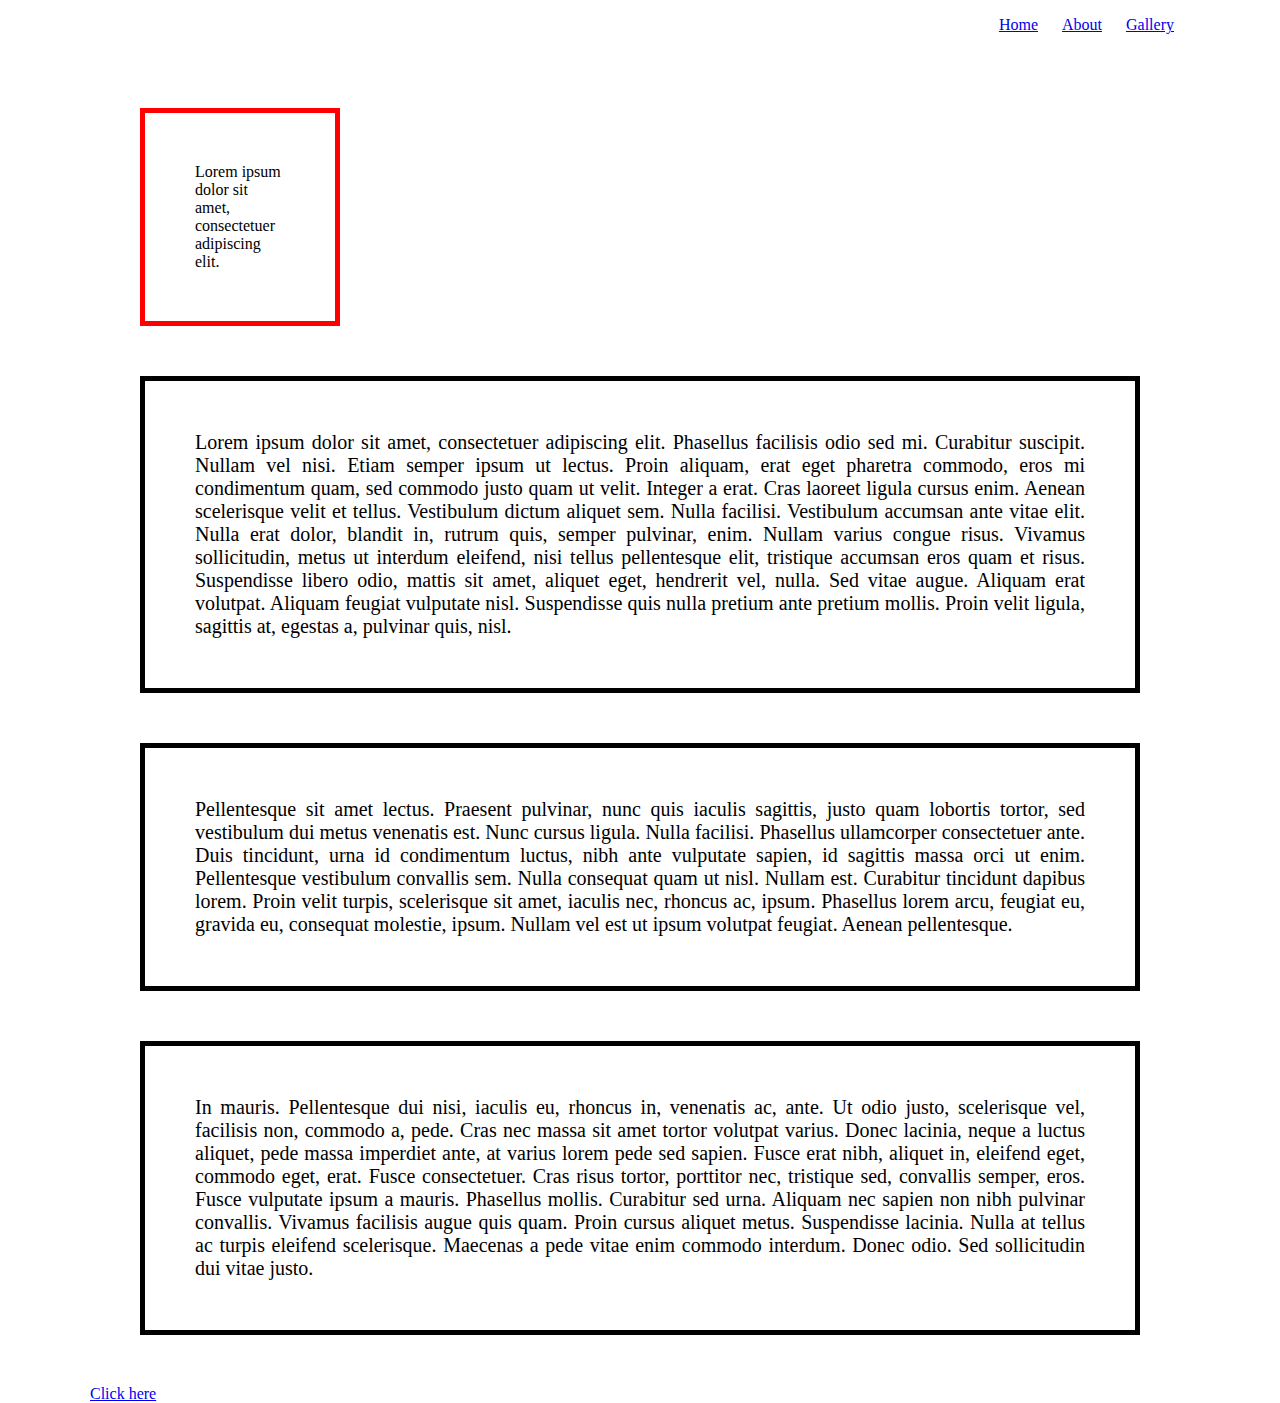
<file: display.html>
<!doctype html>
<html lang="en">
<head>
  <meta charset="UTF-8">
  <meta name="viewport"
        content="width=device-width, user-scalable=no, initial-scale=1.0, maximum-scale=1.0, minimum-scale=1.0">
  <meta http-equiv="X-UA-Compatible" content="ie=edge">
  <title>Display</title>
  <link rel="stylesheet" href="css/display.css">
</head>
<body>
<header class="header">
  <nav class="header__nav">
    <ul class="header__nav-list">
      <li class="header__nav-item">
        <a href="#" class="header__nav-link">
          Home
        </a>
      </li>
      <li class="header__nav-item">
        <a href="#" class="header__nav-link">
          About
        </a>
      </li>
      <li class="header__nav-item">
        <a href="#" class="header__nav-link">
          Gallery
        </a>
      </li>
    </ul>
  </nav>
</header>
<div class="test">
  Lorem ipsum dolor sit amet, consectetuer adipiscing elit.
</div>
<p>
  Lorem ipsum dolor sit amet, consectetuer adipiscing elit. Phasellus facilisis odio sed mi.
  Curabitur suscipit. Nullam vel nisi. Etiam semper ipsum ut lectus. Proin aliquam, erat eget
  pharetra commodo, eros mi condimentum quam, sed commodo justo quam ut velit.
  Integer a erat. Cras laoreet ligula cursus enim. Aenean scelerisque velit et tellus.
  Vestibulum dictum aliquet sem. Nulla facilisi. Vestibulum accumsan ante vitae elit. Nulla
  erat dolor, blandit in, rutrum quis, semper pulvinar, enim. Nullam varius congue risus.
  Vivamus sollicitudin, metus ut interdum eleifend, nisi tellus pellentesque elit, tristique
  accumsan eros quam et risus. Suspendisse libero odio, mattis sit amet, aliquet eget,
  hendrerit vel, nulla. Sed vitae augue. Aliquam erat volutpat. Aliquam feugiat vulputate nisl.
  Suspendisse quis nulla pretium ante pretium mollis. Proin velit ligula, sagittis at, egestas a,
  pulvinar quis, nisl.
</p>
<p>
  Pellentesque sit amet lectus. Praesent pulvinar, nunc quis iaculis sagittis, justo quam
  lobortis tortor, sed vestibulum dui metus venenatis est. Nunc cursus ligula. Nulla facilisi.
  Phasellus ullamcorper consectetuer ante. Duis tincidunt, urna id condimentum luctus, nibh
  ante vulputate sapien, id sagittis massa orci ut enim. Pellentesque vestibulum convallis
  sem. Nulla consequat quam ut nisl. Nullam est. Curabitur tincidunt dapibus lorem. Proin
  velit turpis, scelerisque sit amet, iaculis nec, rhoncus ac, ipsum. Phasellus lorem arcu,
  feugiat eu, gravida eu, consequat molestie, ipsum. Nullam vel est ut ipsum volutpat
  feugiat. Aenean pellentesque.
</p>
<p>
  In mauris. Pellentesque dui nisi, iaculis eu, rhoncus in, venenatis ac, ante. Ut odio justo,
  scelerisque vel, facilisis non, commodo a, pede. Cras nec massa sit amet tortor volutpat
  varius. Donec lacinia, neque a luctus aliquet, pede massa imperdiet ante, at varius lorem
  pede sed sapien. Fusce erat nibh, aliquet in, eleifend eget, commodo eget, erat. Fusce
  consectetuer. Cras risus tortor, porttitor nec, tristique sed, convallis semper, eros. Fusce
  vulputate ipsum a mauris. Phasellus mollis. Curabitur sed urna. Aliquam nec sapien non
  nibh pulvinar convallis. Vivamus facilisis augue quis quam. Proin cursus aliquet metus.
  Suspendisse lacinia. Nulla at tellus ac turpis eleifend scelerisque. Maecenas a pede vitae
  enim commodo interdum. Donec odio. Sed sollicitudin dui vitae justo.
</p>
<a href="https://example.com">Click here</a>
</body>
</html>
</file>
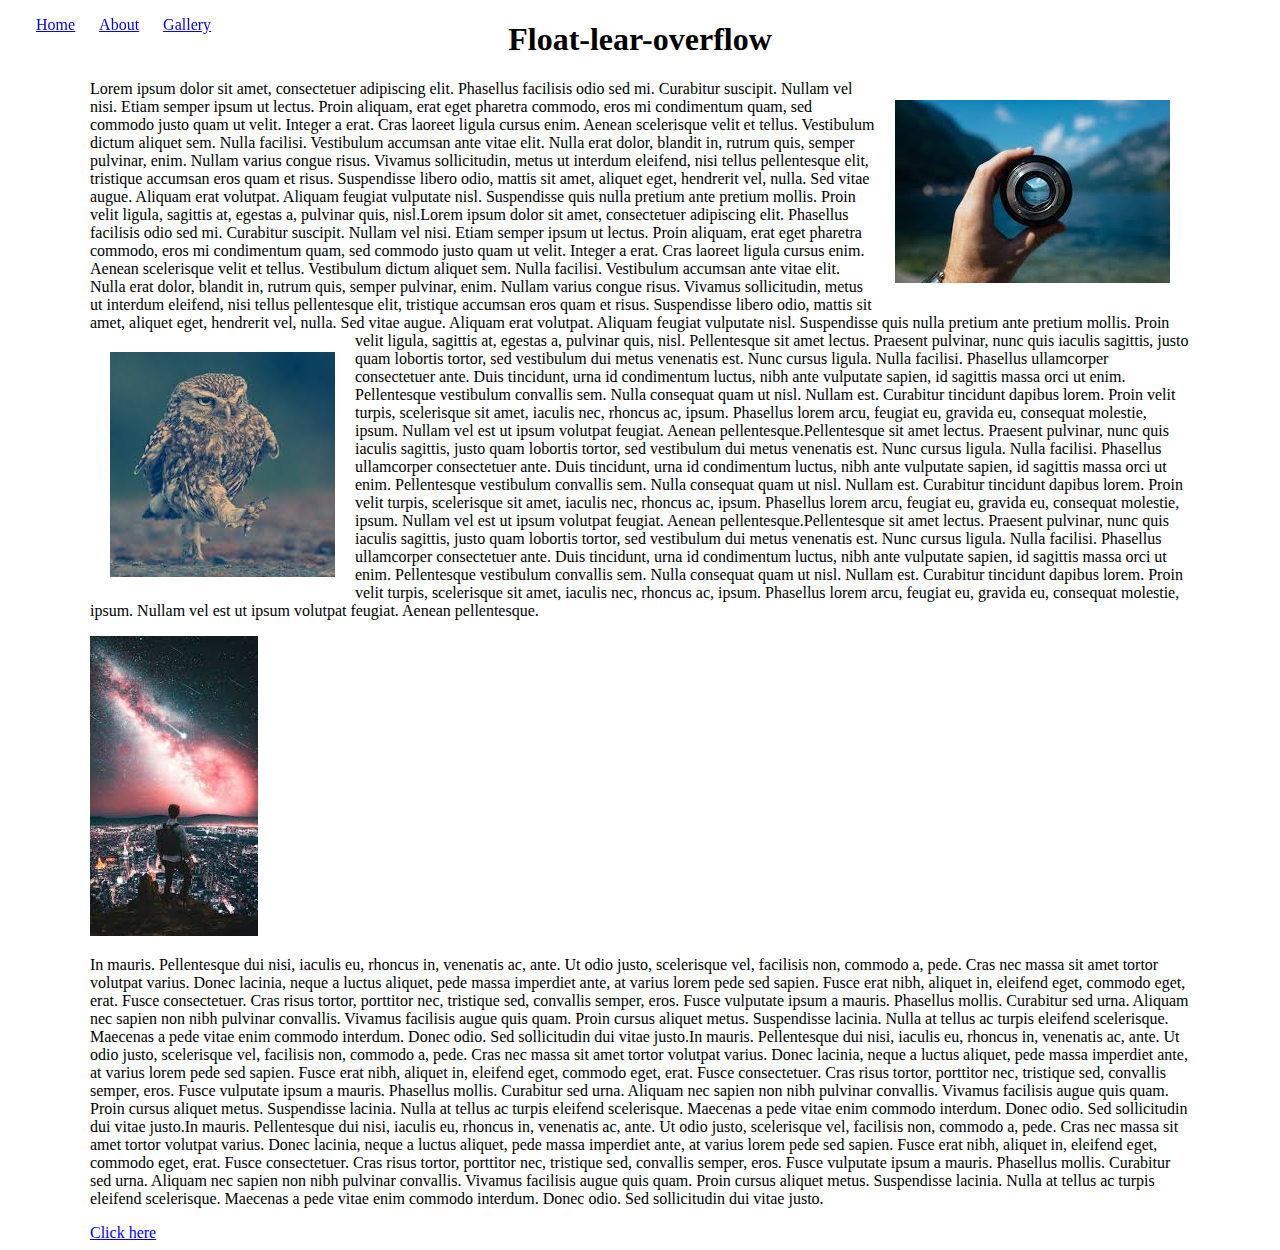
<file: float-clear.html>
<!doctype html>
<html lang="en">
<head>
  <meta charset="UTF-8">
  <meta name="viewport"
        content="width=device-width, user-scalable=no, initial-scale=1.0, maximum-scale=1.0, minimum-scale=1.0">
  <meta http-equiv="X-UA-Compatible" content="ie=edge">
  <title>Float-Clear</title>
  <link rel="stylesheet" href="css/float-clear.css">
</head>
<body>
<header class="header clearfix">
  <nav class="header__nav">
    <ul class="header__nav-list">
      <li class="header__nav-item">
        <a href="#" class="header__nav-link">
          Home
        </a>
      </li>
      <li class="header__nav-item">
        <a href="#" class="header__nav-link">
          About
        </a>
      </li>
      <li class="header__nav-item">
        <a href="#" class="header__nav-link">
          Gallery
        </a>
      </li>
    </ul>
  </nav>
</header>
<main class="main">
  <h1>Float-lear-overflow</h1>
  <div>
    <img class="img1" src="images/img1.jpeg" alt="img1">
    <p>
      Lorem ipsum dolor sit amet, consectetuer adipiscing elit. Phasellus facilisis odio sed mi.
      Curabitur suscipit. Nullam vel nisi. Etiam semper ipsum ut lectus. Proin aliquam, erat eget
      pharetra commodo, eros mi condimentum quam, sed commodo justo quam ut velit.
      Integer a erat. Cras laoreet ligula cursus enim. Aenean scelerisque velit et tellus.
      Vestibulum dictum aliquet sem. Nulla facilisi. Vestibulum accumsan ante vitae elit. Nulla
      erat dolor, blandit in, rutrum quis, semper pulvinar, enim. Nullam varius congue risus.
      Vivamus sollicitudin, metus ut interdum eleifend, nisi tellus pellentesque elit, tristique
      accumsan eros quam et risus. Suspendisse libero odio, mattis sit amet, aliquet eget,
      hendrerit vel, nulla. Sed vitae augue. Aliquam erat volutpat. Aliquam feugiat vulputate nisl.
      Suspendisse quis nulla pretium ante pretium mollis. Proin velit ligula, sagittis at, egestas a,
      pulvinar quis, nisl.Lorem ipsum dolor sit amet, consectetuer adipiscing elit. Phasellus facilisis odio sed mi.
      Curabitur suscipit. Nullam vel nisi. Etiam semper ipsum ut lectus. Proin aliquam, erat eget pharetra commodo, eros
      mi condimentum quam, sed commodo justo quam ut velit. Integer a erat. Cras laoreet ligula cursus enim. Aenean
      scelerisque velit et tellus. Vestibulum dictum aliquet sem. Nulla facilisi. Vestibulum accumsan ante vitae elit.
      Nulla erat dolor, blandit in, rutrum quis, semper pulvinar, enim. Nullam varius congue risus. Vivamus
      sollicitudin, metus ut interdum eleifend, nisi tellus pellentesque elit, tristique accumsan eros quam et risus.
      Suspendisse libero odio, mattis sit amet, aliquet eget, hendrerit vel, nulla. Sed vitae augue. Aliquam erat
      volutpat. Aliquam feugiat vulputate nisl. Suspendisse quis nulla pretium ante pretium mollis. Proin velit ligula,
      sagittis at, egestas a, pulvinar quis, nisl.
      <img class="img2" src="images/img2.jpeg" alt="img2">
      Pellentesque sit amet lectus. Praesent pulvinar, nunc quis iaculis sagittis, justo quam
      lobortis tortor, sed vestibulum dui metus venenatis est. Nunc cursus ligula. Nulla facilisi.
      Phasellus ullamcorper consectetuer ante. Duis tincidunt, urna id condimentum luctus, nibh
      ante vulputate sapien, id sagittis massa orci ut enim. Pellentesque vestibulum convallis
      sem. Nulla consequat quam ut nisl. Nullam est. Curabitur tincidunt dapibus lorem. Proin
      velit turpis, scelerisque sit amet, iaculis nec, rhoncus ac, ipsum. Phasellus lorem arcu,
      feugiat eu, gravida eu, consequat molestie, ipsum. Nullam vel est ut ipsum volutpat
      feugiat. Aenean pellentesque.Pellentesque sit amet lectus. Praesent pulvinar, nunc quis iaculis sagittis, justo
      quam
      lobortis tortor, sed vestibulum dui metus venenatis est. Nunc cursus ligula. Nulla facilisi.
      Phasellus ullamcorper consectetuer ante. Duis tincidunt, urna id condimentum luctus, nibh
      ante vulputate sapien, id sagittis massa orci ut enim. Pellentesque vestibulum convallis
      sem. Nulla consequat quam ut nisl. Nullam est. Curabitur tincidunt dapibus lorem. Proin
      velit turpis, scelerisque sit amet, iaculis nec, rhoncus ac, ipsum. Phasellus lorem arcu,
      feugiat eu, gravida eu, consequat molestie, ipsum. Nullam vel est ut ipsum volutpat
      feugiat. Aenean pellentesque.Pellentesque sit amet lectus. Praesent pulvinar, nunc quis iaculis sagittis, justo
      quam
      lobortis tortor, sed vestibulum dui metus venenatis est. Nunc cursus ligula. Nulla facilisi.
      Phasellus ullamcorper consectetuer ante. Duis tincidunt, urna id condimentum luctus, nibh
      ante vulputate sapien, id sagittis massa orci ut enim. Pellentesque vestibulum convallis
      sem. Nulla consequat quam ut nisl. Nullam est. Curabitur tincidunt dapibus lorem. Proin
      velit turpis, scelerisque sit amet, iaculis nec, rhoncus ac, ipsum. Phasellus lorem arcu,
      feugiat eu, gravida eu, consequat molestie, ipsum. Nullam vel est ut ipsum volutpat
      feugiat. Aenean pellentesque.
    </p>
    <img class="img3" src="images/img3.jpeg" alt="img3">
    <p>
      In mauris. Pellentesque dui nisi, iaculis eu, rhoncus in, venenatis ac, ante. Ut odio justo,
      scelerisque vel, facilisis non, commodo a, pede. Cras nec massa sit amet tortor volutpat
      varius. Donec lacinia, neque a luctus aliquet, pede massa imperdiet ante, at varius lorem
      pede sed sapien. Fusce erat nibh, aliquet in, eleifend eget, commodo eget, erat. Fusce
      consectetuer. Cras risus tortor, porttitor nec, tristique sed, convallis semper, eros. Fusce
      vulputate ipsum a mauris. Phasellus mollis. Curabitur sed urna. Aliquam nec sapien non
      nibh pulvinar convallis. Vivamus facilisis augue quis quam. Proin cursus aliquet metus.
      Suspendisse lacinia. Nulla at tellus ac turpis eleifend scelerisque. Maecenas a pede vitae
      enim commodo interdum. Donec odio. Sed sollicitudin dui vitae justo.In mauris. Pellentesque dui nisi, iaculis eu,
      rhoncus in, venenatis ac, ante. Ut odio justo,
      scelerisque vel, facilisis non, commodo a, pede. Cras nec massa sit amet tortor volutpat
      varius. Donec lacinia, neque a luctus aliquet, pede massa imperdiet ante, at varius lorem
      pede sed sapien. Fusce erat nibh, aliquet in, eleifend eget, commodo eget, erat. Fusce
      consectetuer. Cras risus tortor, porttitor nec, tristique sed, convallis semper, eros. Fusce
      vulputate ipsum a mauris. Phasellus mollis. Curabitur sed urna. Aliquam nec sapien non
      nibh pulvinar convallis. Vivamus facilisis augue quis quam. Proin cursus aliquet metus.
      Suspendisse lacinia. Nulla at tellus ac turpis eleifend scelerisque. Maecenas a pede vitae
      enim commodo interdum. Donec odio. Sed sollicitudin dui vitae justo.In mauris. Pellentesque dui nisi, iaculis eu,
      rhoncus in, venenatis ac, ante. Ut odio justo,
      scelerisque vel, facilisis non, commodo a, pede. Cras nec massa sit amet tortor volutpat
      varius. Donec lacinia, neque a luctus aliquet, pede massa imperdiet ante, at varius lorem
      pede sed sapien. Fusce erat nibh, aliquet in, eleifend eget, commodo eget, erat. Fusce
      consectetuer. Cras risus tortor, porttitor nec, tristique sed, convallis semper, eros. Fusce
      vulputate ipsum a mauris. Phasellus mollis. Curabitur sed urna. Aliquam nec sapien non
      nibh pulvinar convallis. Vivamus facilisis augue quis quam. Proin cursus aliquet metus.
      Suspendisse lacinia. Nulla at tellus ac turpis eleifend scelerisque. Maecenas a pede vitae
      enim commodo interdum. Donec odio. Sed sollicitudin dui vitae justo.
    </p>
  </div>
  <a href="https://example.com">Click here</a>
</main>
</body>
</html>
</file>
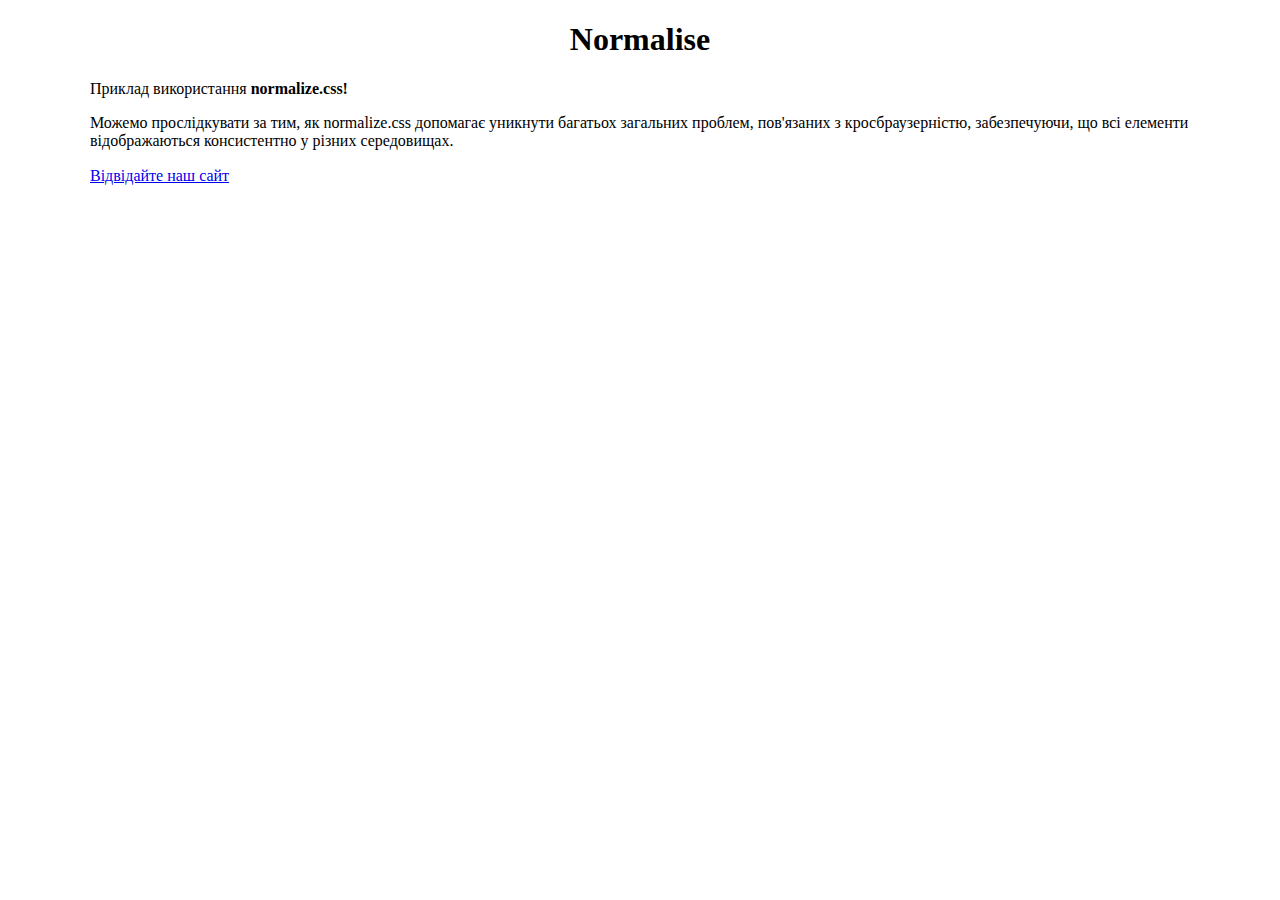
<file: normalize.html>
<!doctype html>
<html lang="uk">
<head>
  <meta charset="UTF-8">
  <meta name="viewport"
        content="width=device-width, user-scalable=no, initial-scale=1.0, maximum-scale=1.0, minimum-scale=1.0">
  <meta http-equiv="X-UA-Compatible" content="ie=edge">
  <title>Normalize</title>
  <link rel="stylesheet" href="css/normalize.css">
  <link rel="stylesheet" href="css/style.css">
</head>
<body>
<div>
  <h1>Normalise</h1>
  <p> Приклад використання <b>normalize.css!</b>
  </p>
  <p>
    Можемо прослідкувати за тим, як <span>normalize.css</span> допомагає уникнути багатьох загальних проблем, пов'язаних
    з
    кросбраузерністю, забезпечуючи, що всі елементи відображаються консистентно у різних середовищах.
  </p>
</div>
<a href="https://example.com">Відвідайте наш сайт</a>
</body>
</html>
</file>
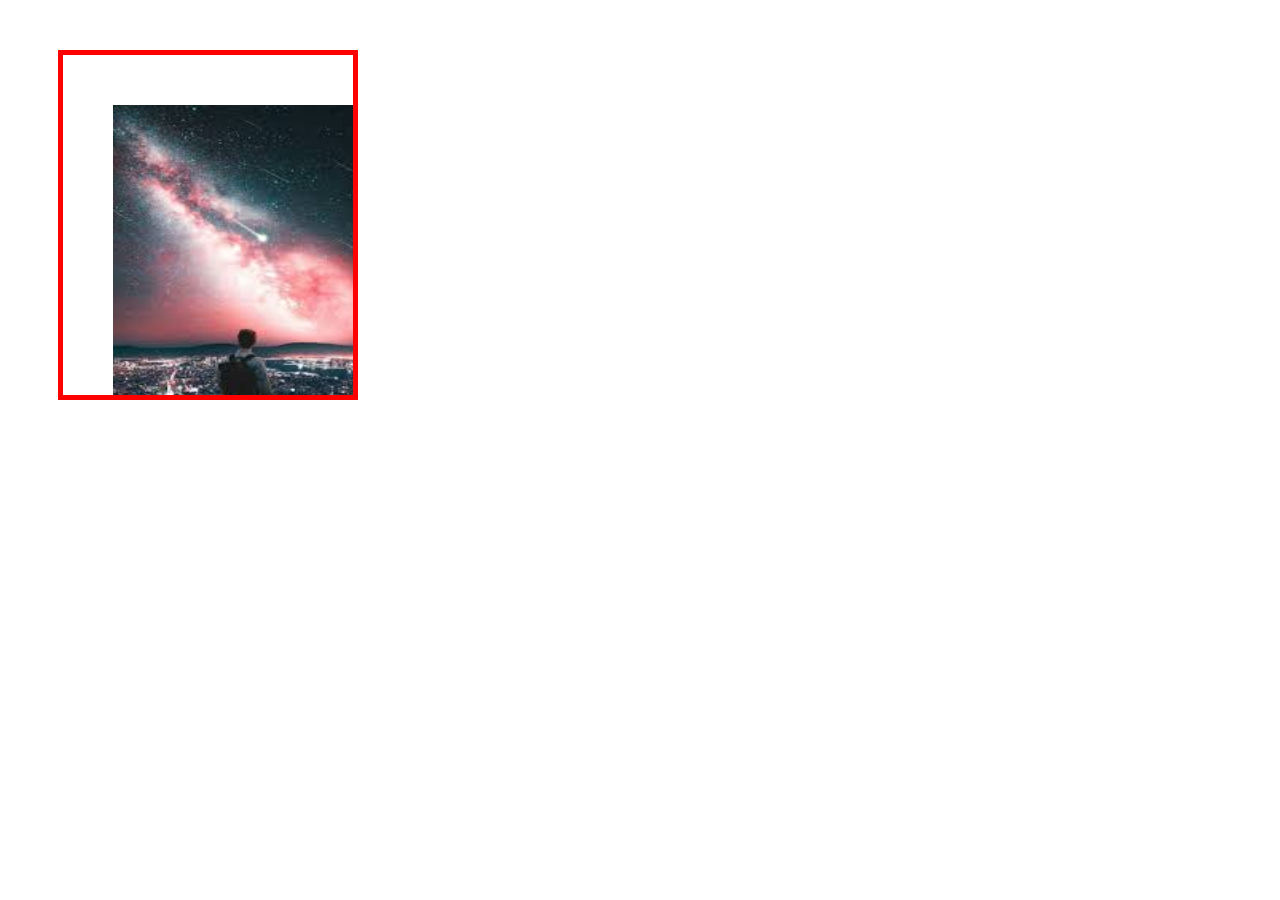
<file: overflow.html>
<!doctype html>
<html lang="en">
<head>
  <meta charset="UTF-8">
  <meta name="viewport"
        content="width=device-width, user-scalable=no, initial-scale=1.0, maximum-scale=1.0, minimum-scale=1.0">
  <meta http-equiv="X-UA-Compatible" content="ie=edge">
  <title>Overflow</title>
  <link rel="stylesheet" href="css/overflow.css">
</head>
<body>
<div class="test">
  <img src="images/img3.jpeg" alt="img3" width="268" height="400">
</div>
</body>
</html>
</file>
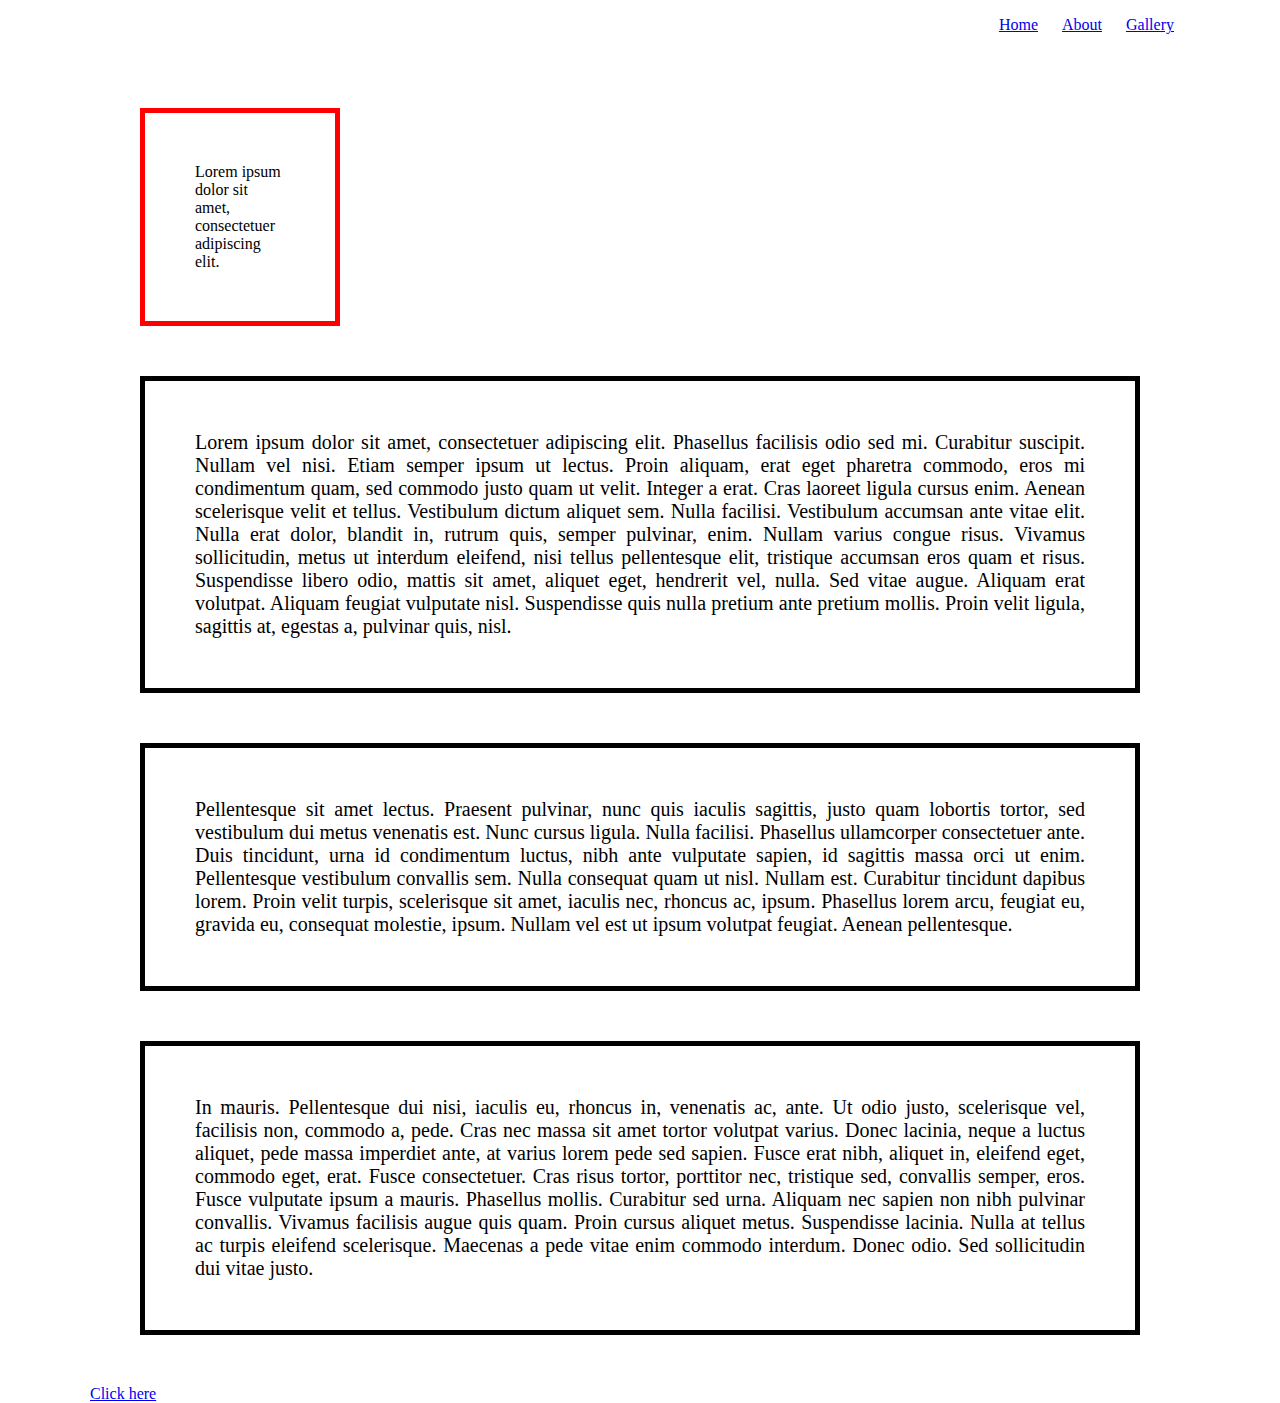
<file: pages/display.html>
<!doctype html>
<html lang="en">
<head>
  <meta charset="UTF-8">
  <meta name="viewport"
        content="width=device-width, user-scalable=no, initial-scale=1.0, maximum-scale=1.0, minimum-scale=1.0">
  <meta http-equiv="X-UA-Compatible" content="ie=edge">
  <title>Display</title>
  <link rel="stylesheet" href="../css/display.css">
</head>
<body>
<header class="header">
  <nav class="header__nav">
    <ul class="header__nav-list">
      <li class="header__nav-item">
        <a href="#" class="header__nav-link">
          Home
        </a>
      </li>
      <li class="header__nav-item">
        <a href="#" class="header__nav-link">
          About
        </a>
      </li>
      <li class="header__nav-item">
        <a href="#" class="header__nav-link">
          Gallery
        </a>
      </li>
    </ul>
  </nav>
</header>
<div class="test">
  Lorem ipsum dolor sit amet, consectetuer adipiscing elit.
</div>
<p>
  Lorem ipsum dolor sit amet, consectetuer adipiscing elit. Phasellus facilisis odio sed mi.
  Curabitur suscipit. Nullam vel nisi. Etiam semper ipsum ut lectus. Proin aliquam, erat eget
  pharetra commodo, eros mi condimentum quam, sed commodo justo quam ut velit.
  Integer a erat. Cras laoreet ligula cursus enim. Aenean scelerisque velit et tellus.
  Vestibulum dictum aliquet sem. Nulla facilisi. Vestibulum accumsan ante vitae elit. Nulla
  erat dolor, blandit in, rutrum quis, semper pulvinar, enim. Nullam varius congue risus.
  Vivamus sollicitudin, metus ut interdum eleifend, nisi tellus pellentesque elit, tristique
  accumsan eros quam et risus. Suspendisse libero odio, mattis sit amet, aliquet eget,
  hendrerit vel, nulla. Sed vitae augue. Aliquam erat volutpat. Aliquam feugiat vulputate nisl.
  Suspendisse quis nulla pretium ante pretium mollis. Proin velit ligula, sagittis at, egestas a,
  pulvinar quis, nisl.
</p>
<p>
  Pellentesque sit amet lectus. Praesent pulvinar, nunc quis iaculis sagittis, justo quam
  lobortis tortor, sed vestibulum dui metus venenatis est. Nunc cursus ligula. Nulla facilisi.
  Phasellus ullamcorper consectetuer ante. Duis tincidunt, urna id condimentum luctus, nibh
  ante vulputate sapien, id sagittis massa orci ut enim. Pellentesque vestibulum convallis
  sem. Nulla consequat quam ut nisl. Nullam est. Curabitur tincidunt dapibus lorem. Proin
  velit turpis, scelerisque sit amet, iaculis nec, rhoncus ac, ipsum. Phasellus lorem arcu,
  feugiat eu, gravida eu, consequat molestie, ipsum. Nullam vel est ut ipsum volutpat
  feugiat. Aenean pellentesque.
</p>
<p>
  In mauris. Pellentesque dui nisi, iaculis eu, rhoncus in, venenatis ac, ante. Ut odio justo,
  scelerisque vel, facilisis non, commodo a, pede. Cras nec massa sit amet tortor volutpat
  varius. Donec lacinia, neque a luctus aliquet, pede massa imperdiet ante, at varius lorem
  pede sed sapien. Fusce erat nibh, aliquet in, eleifend eget, commodo eget, erat. Fusce
  consectetuer. Cras risus tortor, porttitor nec, tristique sed, convallis semper, eros. Fusce
  vulputate ipsum a mauris. Phasellus mollis. Curabitur sed urna. Aliquam nec sapien non
  nibh pulvinar convallis. Vivamus facilisis augue quis quam. Proin cursus aliquet metus.
  Suspendisse lacinia. Nulla at tellus ac turpis eleifend scelerisque. Maecenas a pede vitae
  enim commodo interdum. Donec odio. Sed sollicitudin dui vitae justo.
</p>
<a href="https://example.com">Click here</a>
</body>
</html>
</file>
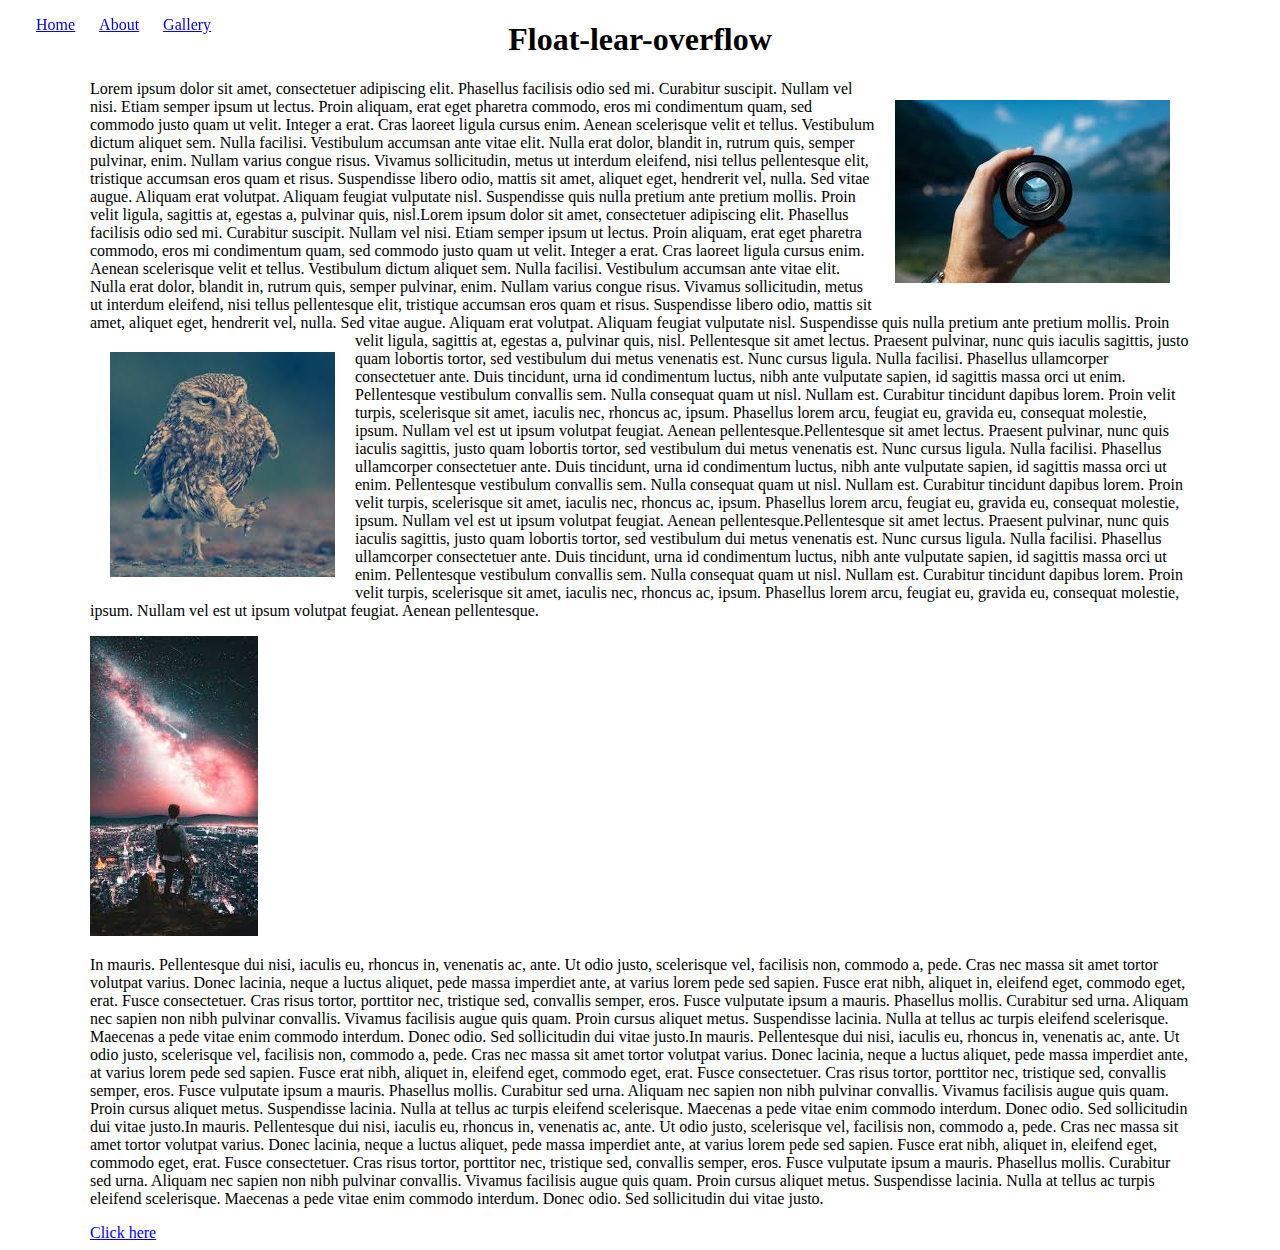
<file: pages/float-clear.html>
<!doctype html>
<html lang="en">
<head>
  <meta charset="UTF-8">
  <meta name="viewport"
        content="width=device-width, user-scalable=no, initial-scale=1.0, maximum-scale=1.0, minimum-scale=1.0">
  <meta http-equiv="X-UA-Compatible" content="ie=edge">
  <title>Float-Clear</title>
  <link rel="stylesheet" href="../css/float-clear.css">
</head>
<body>
<header class="header clearfix">
  <nav class="header__nav">
    <ul class="header__nav-list">
      <li class="header__nav-item">
        <a href="#" class="header__nav-link">
          Home
        </a>
      </li>
      <li class="header__nav-item">
        <a href="#" class="header__nav-link">
          About
        </a>
      </li>
      <li class="header__nav-item">
        <a href="#" class="header__nav-link">
          Gallery
        </a>
      </li>
    </ul>
  </nav>
</header>
<main class="main">
  <h1>Float-lear-overflow</h1>
  <div>
    <img class="img1" src="../images/img1.jpeg" alt="img1">
    <p>
      Lorem ipsum dolor sit amet, consectetuer adipiscing elit. Phasellus facilisis odio sed mi.
      Curabitur suscipit. Nullam vel nisi. Etiam semper ipsum ut lectus. Proin aliquam, erat eget
      pharetra commodo, eros mi condimentum quam, sed commodo justo quam ut velit.
      Integer a erat. Cras laoreet ligula cursus enim. Aenean scelerisque velit et tellus.
      Vestibulum dictum aliquet sem. Nulla facilisi. Vestibulum accumsan ante vitae elit. Nulla
      erat dolor, blandit in, rutrum quis, semper pulvinar, enim. Nullam varius congue risus.
      Vivamus sollicitudin, metus ut interdum eleifend, nisi tellus pellentesque elit, tristique
      accumsan eros quam et risus. Suspendisse libero odio, mattis sit amet, aliquet eget,
      hendrerit vel, nulla. Sed vitae augue. Aliquam erat volutpat. Aliquam feugiat vulputate nisl.
      Suspendisse quis nulla pretium ante pretium mollis. Proin velit ligula, sagittis at, egestas a,
      pulvinar quis, nisl.Lorem ipsum dolor sit amet, consectetuer adipiscing elit. Phasellus facilisis odio sed mi.
      Curabitur suscipit. Nullam vel nisi. Etiam semper ipsum ut lectus. Proin aliquam, erat eget pharetra commodo, eros
      mi condimentum quam, sed commodo justo quam ut velit. Integer a erat. Cras laoreet ligula cursus enim. Aenean
      scelerisque velit et tellus. Vestibulum dictum aliquet sem. Nulla facilisi. Vestibulum accumsan ante vitae elit.
      Nulla erat dolor, blandit in, rutrum quis, semper pulvinar, enim. Nullam varius congue risus. Vivamus
      sollicitudin, metus ut interdum eleifend, nisi tellus pellentesque elit, tristique accumsan eros quam et risus.
      Suspendisse libero odio, mattis sit amet, aliquet eget, hendrerit vel, nulla. Sed vitae augue. Aliquam erat
      volutpat. Aliquam feugiat vulputate nisl. Suspendisse quis nulla pretium ante pretium mollis. Proin velit ligula,
      sagittis at, egestas a, pulvinar quis, nisl.
      <img class="img2" src="../images/img2.jpeg" alt="img2">
      Pellentesque sit amet lectus. Praesent pulvinar, nunc quis iaculis sagittis, justo quam
      lobortis tortor, sed vestibulum dui metus venenatis est. Nunc cursus ligula. Nulla facilisi.
      Phasellus ullamcorper consectetuer ante. Duis tincidunt, urna id condimentum luctus, nibh
      ante vulputate sapien, id sagittis massa orci ut enim. Pellentesque vestibulum convallis
      sem. Nulla consequat quam ut nisl. Nullam est. Curabitur tincidunt dapibus lorem. Proin
      velit turpis, scelerisque sit amet, iaculis nec, rhoncus ac, ipsum. Phasellus lorem arcu,
      feugiat eu, gravida eu, consequat molestie, ipsum. Nullam vel est ut ipsum volutpat
      feugiat. Aenean pellentesque.Pellentesque sit amet lectus. Praesent pulvinar, nunc quis iaculis sagittis, justo
      quam
      lobortis tortor, sed vestibulum dui metus venenatis est. Nunc cursus ligula. Nulla facilisi.
      Phasellus ullamcorper consectetuer ante. Duis tincidunt, urna id condimentum luctus, nibh
      ante vulputate sapien, id sagittis massa orci ut enim. Pellentesque vestibulum convallis
      sem. Nulla consequat quam ut nisl. Nullam est. Curabitur tincidunt dapibus lorem. Proin
      velit turpis, scelerisque sit amet, iaculis nec, rhoncus ac, ipsum. Phasellus lorem arcu,
      feugiat eu, gravida eu, consequat molestie, ipsum. Nullam vel est ut ipsum volutpat
      feugiat. Aenean pellentesque.Pellentesque sit amet lectus. Praesent pulvinar, nunc quis iaculis sagittis, justo
      quam
      lobortis tortor, sed vestibulum dui metus venenatis est. Nunc cursus ligula. Nulla facilisi.
      Phasellus ullamcorper consectetuer ante. Duis tincidunt, urna id condimentum luctus, nibh
      ante vulputate sapien, id sagittis massa orci ut enim. Pellentesque vestibulum convallis
      sem. Nulla consequat quam ut nisl. Nullam est. Curabitur tincidunt dapibus lorem. Proin
      velit turpis, scelerisque sit amet, iaculis nec, rhoncus ac, ipsum. Phasellus lorem arcu,
      feugiat eu, gravida eu, consequat molestie, ipsum. Nullam vel est ut ipsum volutpat
      feugiat. Aenean pellentesque.
    </p>
    <img class="img3" src="../images/img3.jpeg" alt="img3">
    <p>
      In mauris. Pellentesque dui nisi, iaculis eu, rhoncus in, venenatis ac, ante. Ut odio justo,
      scelerisque vel, facilisis non, commodo a, pede. Cras nec massa sit amet tortor volutpat
      varius. Donec lacinia, neque a luctus aliquet, pede massa imperdiet ante, at varius lorem
      pede sed sapien. Fusce erat nibh, aliquet in, eleifend eget, commodo eget, erat. Fusce
      consectetuer. Cras risus tortor, porttitor nec, tristique sed, convallis semper, eros. Fusce
      vulputate ipsum a mauris. Phasellus mollis. Curabitur sed urna. Aliquam nec sapien non
      nibh pulvinar convallis. Vivamus facilisis augue quis quam. Proin cursus aliquet metus.
      Suspendisse lacinia. Nulla at tellus ac turpis eleifend scelerisque. Maecenas a pede vitae
      enim commodo interdum. Donec odio. Sed sollicitudin dui vitae justo.In mauris. Pellentesque dui nisi, iaculis eu,
      rhoncus in, venenatis ac, ante. Ut odio justo,
      scelerisque vel, facilisis non, commodo a, pede. Cras nec massa sit amet tortor volutpat
      varius. Donec lacinia, neque a luctus aliquet, pede massa imperdiet ante, at varius lorem
      pede sed sapien. Fusce erat nibh, aliquet in, eleifend eget, commodo eget, erat. Fusce
      consectetuer. Cras risus tortor, porttitor nec, tristique sed, convallis semper, eros. Fusce
      vulputate ipsum a mauris. Phasellus mollis. Curabitur sed urna. Aliquam nec sapien non
      nibh pulvinar convallis. Vivamus facilisis augue quis quam. Proin cursus aliquet metus.
      Suspendisse lacinia. Nulla at tellus ac turpis eleifend scelerisque. Maecenas a pede vitae
      enim commodo interdum. Donec odio. Sed sollicitudin dui vitae justo.In mauris. Pellentesque dui nisi, iaculis eu,
      rhoncus in, venenatis ac, ante. Ut odio justo,
      scelerisque vel, facilisis non, commodo a, pede. Cras nec massa sit amet tortor volutpat
      varius. Donec lacinia, neque a luctus aliquet, pede massa imperdiet ante, at varius lorem
      pede sed sapien. Fusce erat nibh, aliquet in, eleifend eget, commodo eget, erat. Fusce
      consectetuer. Cras risus tortor, porttitor nec, tristique sed, convallis semper, eros. Fusce
      vulputate ipsum a mauris. Phasellus mollis. Curabitur sed urna. Aliquam nec sapien non
      nibh pulvinar convallis. Vivamus facilisis augue quis quam. Proin cursus aliquet metus.
      Suspendisse lacinia. Nulla at tellus ac turpis eleifend scelerisque. Maecenas a pede vitae
      enim commodo interdum. Donec odio. Sed sollicitudin dui vitae justo.
    </p>
  </div>
  <a href="https://example.com">Click here</a>
</main>
</body>
</html>
</file>
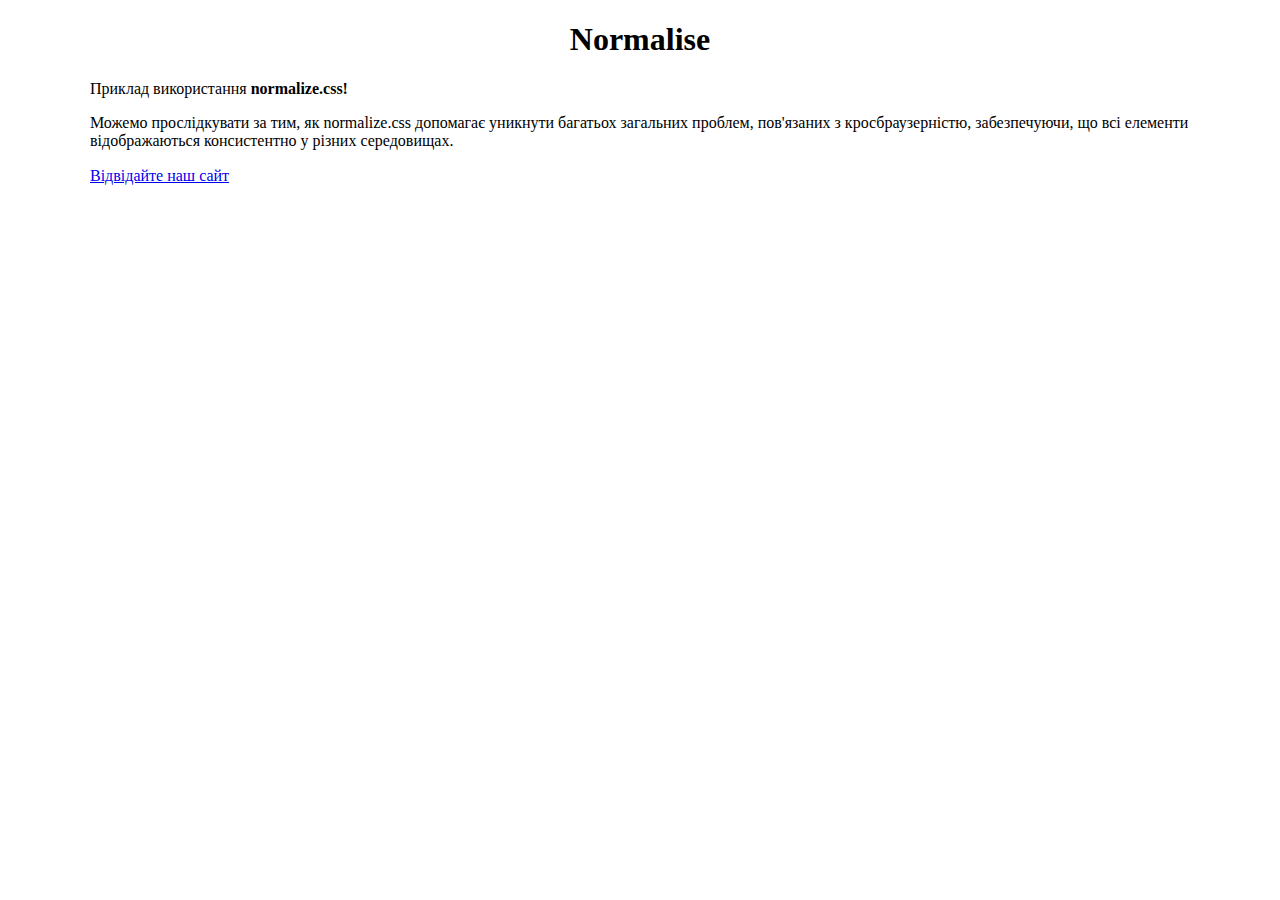
<file: pages/normalize.html>
<!doctype html>
<html lang="uk">
<head>
  <meta charset="UTF-8">
  <meta name="viewport"
        content="width=device-width, user-scalable=no, initial-scale=1.0, maximum-scale=1.0, minimum-scale=1.0">
  <meta http-equiv="X-UA-Compatible" content="ie=edge">
  <title>Normalize</title>
  <link rel="stylesheet" href="../css/normalize.css">
  <link rel="stylesheet" href="../css/style.css">
</head>
<body>
<div>
  <h1>Normalise</h1>
  <p> Приклад використання <b>normalize.css!</b>
  </p>
  <p>
    Можемо прослідкувати за тим, як <span>normalize.css</span> допомагає уникнути багатьох загальних проблем, пов'язаних
    з
    кросбраузерністю, забезпечуючи, що всі елементи відображаються консистентно у різних середовищах.
  </p>
</div>
<a href="https://example.com">Відвідайте наш сайт</a>
</body>
</html>
</file>
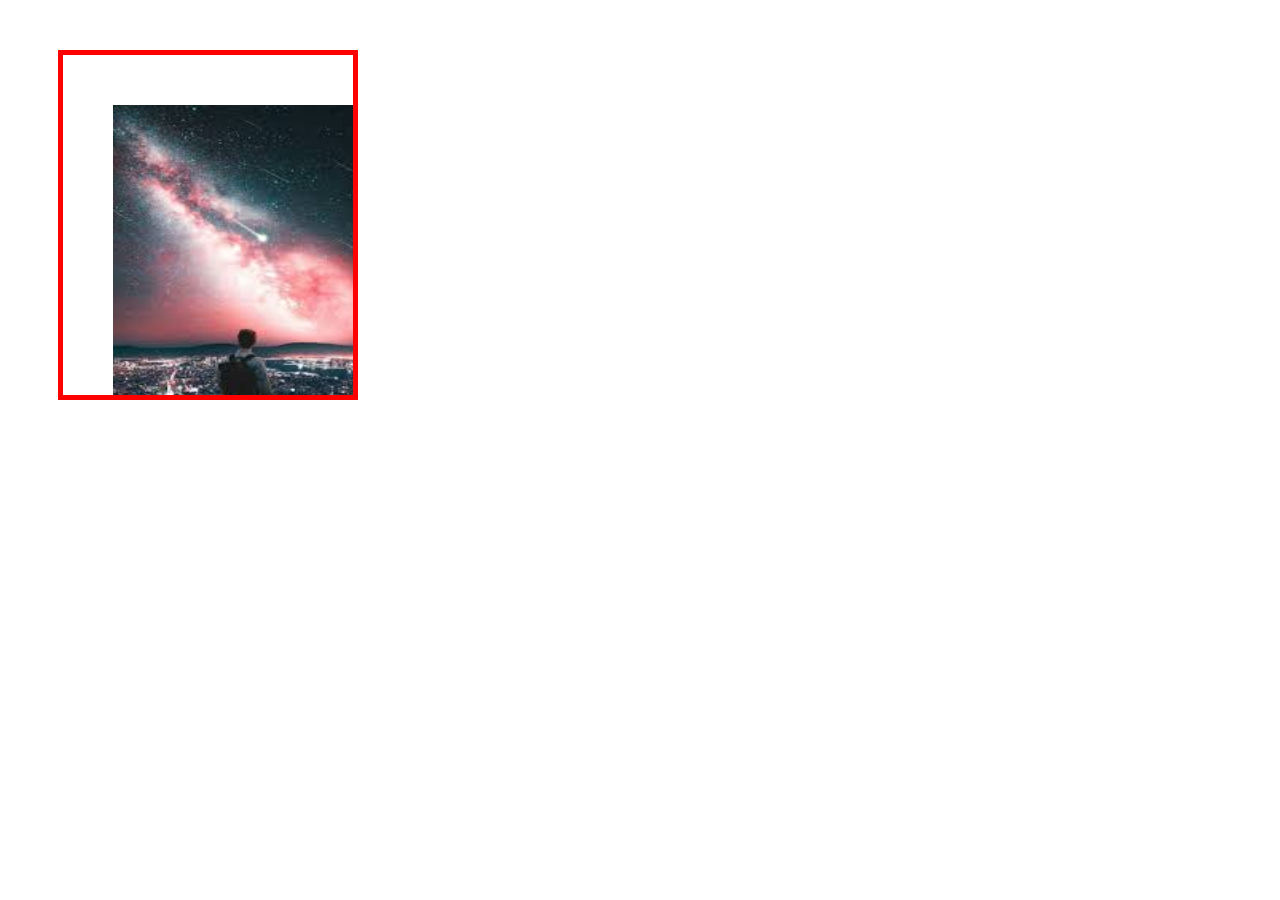
<file: pages/overflow.html>
<!doctype html>
<html lang="en">
<head>
  <meta charset="UTF-8">
  <meta name="viewport"
        content="width=device-width, user-scalable=no, initial-scale=1.0, maximum-scale=1.0, minimum-scale=1.0">
  <meta http-equiv="X-UA-Compatible" content="ie=edge">
  <title>Overflow</title>
  <link rel="stylesheet" href="../css/overflow.css">
</head>
<body>
<div class="test">
  <img src="../images/img3.jpeg" alt="img3" width="268" height="400">
</div>
</body>
</html>
</file>
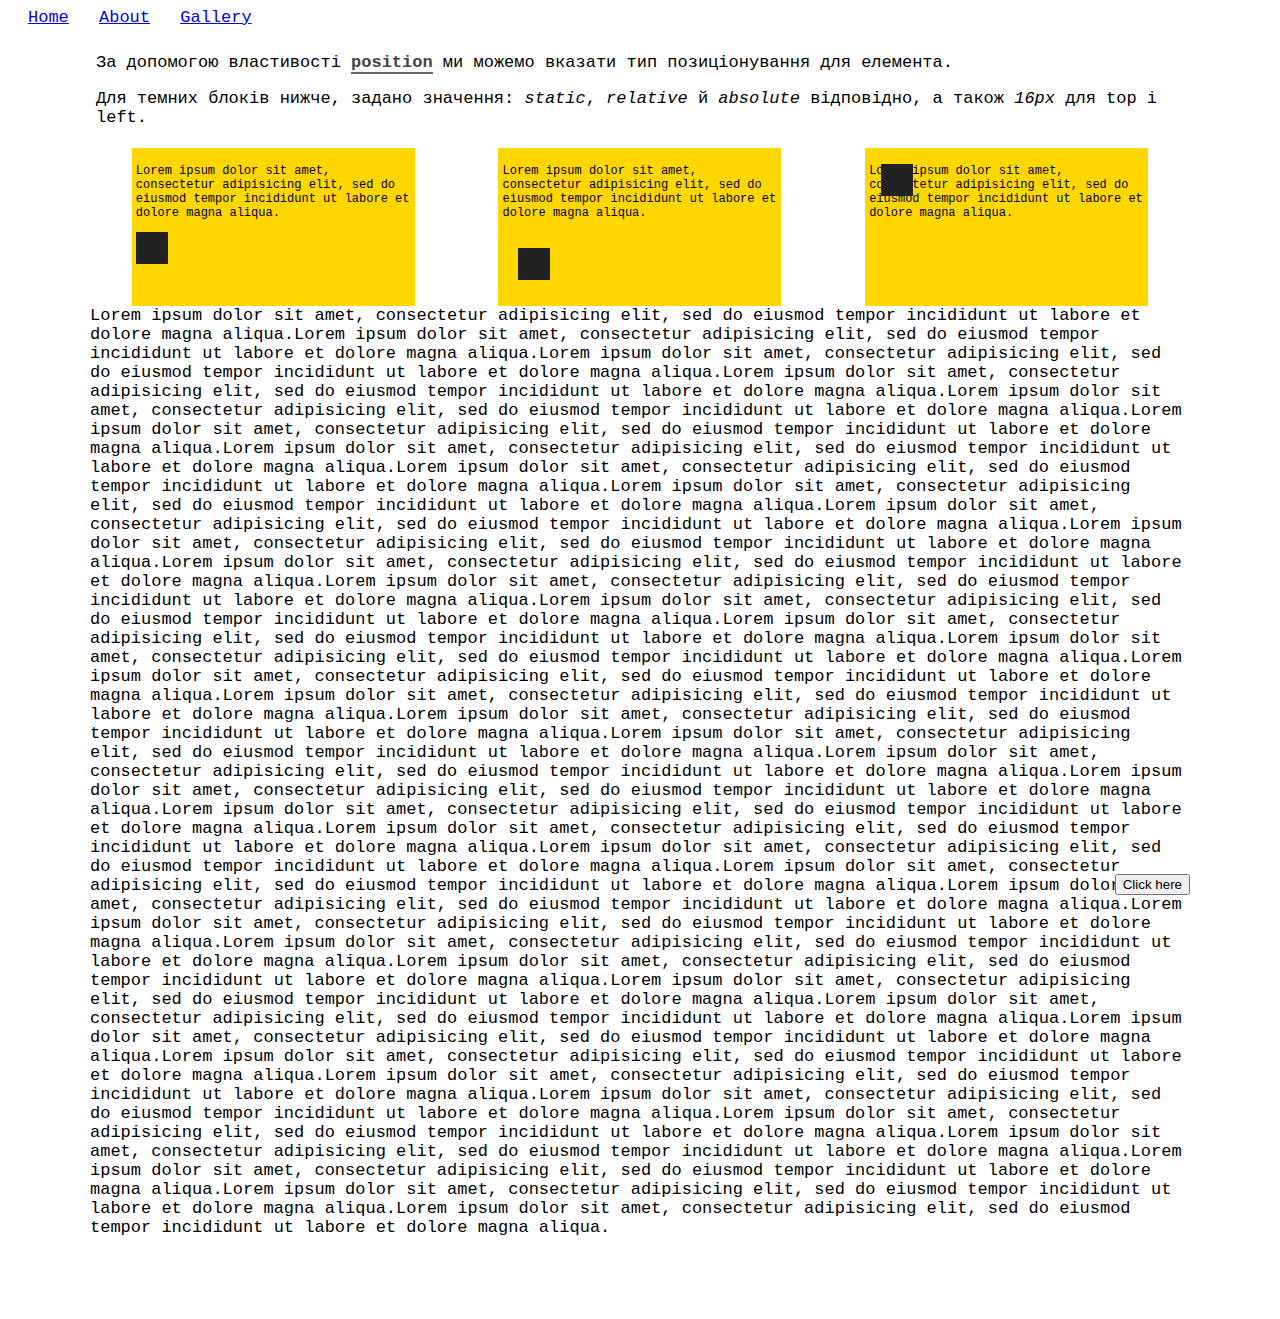
<file: pages/position.html>
<!doctype html>
<html lang="en">
<head>
  <meta charset="UTF-8">
  <meta name="viewport"
        content="width=device-width, user-scalable=no, initial-scale=1.0, maximum-scale=1.0, minimum-scale=1.0">
  <meta http-equiv="X-UA-Compatible" content="ie=edge">
  <title>Position</title>
  <link rel="stylesheet" href="../css/position.css">
</head>
<body>
<header class="header">
  <nav class="header__nav">
    <ul class="header__nav-list">
      <li class="header__nav-item">
        <a href="#" class="header__nav-link">
          Home
        </a>
      </li>
      <li class="header__nav-item">
        <a href="#" class="header__nav-link">
          About
        </a>
      </li>
      <li class="header__nav-item">
        <a href="#" class="header__nav-link">
          Gallery
        </a>
      </li>
    </ul>
  </nav>
</header>
<main class="main">
  <div class="info">
    <p>За допомогою властивості <code>position</code> ми можемо вказати тип позиціонування для елемента.</p>
    <p>Для темних блоків нижче, задано значення: <em>static</em>, <em>relative</em> й <em>absolute</em> відповідно, а
      також <em>16px</em> для top і left.</p>
  </div>
  <div class="wrapper">
    <div class="block one">
      <div class="content">
        <p>Lorem ipsum dolor sit amet, consectetur adipisicing elit, sed do eiusmod
          tempor incididunt ut labore et dolore magna aliqua.</p>
      </div>
      <div class="child"></div>
    </div>
    <div class="block two">
      <div class="content">
        <p>Lorem ipsum dolor sit amet, consectetur adipisicing elit, sed do eiusmod
          tempor incididunt ut labore et dolore magna aliqua.</p>
      </div>
      <div class="child"></div>
    </div>
    <div class="block three">
      <div class="content">
        <p>Lorem ipsum dolor sit amet, consectetur adipisicing elit, sed do eiusmod
          tempor incididunt ut labore et dolore magna aliqua.</p>
      </div>
      <div class="child"></div>
    </div>
  </div>
  <div>
    Lorem ipsum dolor sit amet, consectetur adipisicing elit, sed do eiusmod
    tempor incididunt ut labore et dolore magna aliqua.Lorem ipsum dolor sit amet, consectetur adipisicing elit, sed do
    eiusmod
    tempor incididunt ut labore et dolore magna aliqua.Lorem ipsum dolor sit amet, consectetur adipisicing elit, sed do
    eiusmod
    tempor incididunt ut labore et dolore magna aliqua.Lorem ipsum dolor sit amet, consectetur adipisicing elit, sed do
    eiusmod
    tempor incididunt ut labore et dolore magna aliqua.Lorem ipsum dolor sit amet, consectetur adipisicing elit, sed do
    eiusmod
    tempor incididunt ut labore et dolore magna aliqua.Lorem ipsum dolor sit amet, consectetur adipisicing elit, sed do
    eiusmod
    tempor incididunt ut labore et dolore magna aliqua.Lorem ipsum dolor sit amet, consectetur adipisicing elit, sed do
    eiusmod
    tempor incididunt ut labore et dolore magna aliqua.Lorem ipsum dolor sit amet, consectetur adipisicing elit, sed do
    eiusmod
    tempor incididunt ut labore et dolore magna aliqua.Lorem ipsum dolor sit amet, consectetur adipisicing elit, sed do
    eiusmod
    tempor incididunt ut labore et dolore magna aliqua.Lorem ipsum dolor sit amet, consectetur adipisicing elit, sed do
    eiusmod
    tempor incididunt ut labore et dolore magna aliqua.Lorem ipsum dolor sit amet, consectetur adipisicing elit, sed do
    eiusmod
    tempor incididunt ut labore et dolore magna aliqua.Lorem ipsum dolor sit amet, consectetur adipisicing elit, sed do
    eiusmod
    tempor incididunt ut labore et dolore magna aliqua.Lorem ipsum dolor sit amet, consectetur adipisicing elit, sed do
    eiusmod
    tempor incididunt ut labore et dolore magna aliqua.Lorem ipsum dolor sit amet, consectetur adipisicing elit, sed do
    eiusmod
    tempor incididunt ut labore et dolore magna aliqua.Lorem ipsum dolor sit amet, consectetur adipisicing elit, sed do
    eiusmod
    tempor incididunt ut labore et dolore magna aliqua.Lorem ipsum dolor sit amet, consectetur adipisicing elit, sed do
    eiusmod
    tempor incididunt ut labore et dolore magna aliqua.Lorem ipsum dolor sit amet, consectetur adipisicing elit, sed do
    eiusmod
    tempor incididunt ut labore et dolore magna aliqua.Lorem ipsum dolor sit amet, consectetur adipisicing elit, sed do
    eiusmod
    tempor incididunt ut labore et dolore magna aliqua.Lorem ipsum dolor sit amet, consectetur adipisicing elit, sed do
    eiusmod
    tempor incididunt ut labore et dolore magna aliqua.Lorem ipsum dolor sit amet, consectetur adipisicing elit, sed do
    eiusmod
    tempor incididunt ut labore et dolore magna aliqua.Lorem ipsum dolor sit amet, consectetur adipisicing elit, sed do
    eiusmod
    tempor incididunt ut labore et dolore magna aliqua.Lorem ipsum dolor sit amet, consectetur adipisicing elit, sed do
    eiusmod
    tempor incididunt ut labore et dolore magna aliqua.Lorem ipsum dolor sit amet, consectetur adipisicing elit, sed do
    eiusmod
    tempor incididunt ut labore et dolore magna aliqua.Lorem ipsum dolor sit amet, consectetur adipisicing elit, sed do
    eiusmod
    tempor incididunt ut labore et dolore magna aliqua.Lorem ipsum dolor sit amet, consectetur adipisicing elit, sed do
    eiusmod
    tempor incididunt ut labore et dolore magna aliqua.Lorem ipsum dolor sit amet, consectetur adipisicing elit, sed do
    eiusmod
    tempor incididunt ut labore et dolore magna aliqua.Lorem ipsum dolor sit amet, consectetur adipisicing elit, sed do
    eiusmod
    tempor incididunt ut labore et dolore magna aliqua.Lorem ipsum dolor sit amet, consectetur adipisicing elit, sed do
    eiusmod
    tempor incididunt ut labore et dolore magna aliqua.Lorem ipsum dolor sit amet, consectetur adipisicing elit, sed do
    eiusmod
    tempor incididunt ut labore et dolore magna aliqua.Lorem ipsum dolor sit amet, consectetur adipisicing elit, sed do
    eiusmod
    tempor incididunt ut labore et dolore magna aliqua.Lorem ipsum dolor sit amet, consectetur adipisicing elit, sed do
    eiusmod
    tempor incididunt ut labore et dolore magna aliqua.Lorem ipsum dolor sit amet, consectetur adipisicing elit, sed do
    eiusmod
    tempor incididunt ut labore et dolore magna aliqua.Lorem ipsum dolor sit amet, consectetur adipisicing elit, sed do
    eiusmod
    tempor incididunt ut labore et dolore magna aliqua.Lorem ipsum dolor sit amet, consectetur adipisicing elit, sed do
    eiusmod
    tempor incididunt ut labore et dolore magna aliqua.Lorem ipsum dolor sit amet, consectetur adipisicing elit, sed do
    eiusmod
    tempor incididunt ut labore et dolore magna aliqua.Lorem ipsum dolor sit amet, consectetur adipisicing elit, sed do
    eiusmod
    tempor incididunt ut labore et dolore magna aliqua.Lorem ipsum dolor sit amet, consectetur adipisicing elit, sed do
    eiusmod
    tempor incididunt ut labore et dolore magna aliqua.Lorem ipsum dolor sit amet, consectetur adipisicing elit, sed do
    eiusmod
    tempor incididunt ut labore et dolore magna aliqua.Lorem ipsum dolor sit amet, consectetur adipisicing elit, sed do
    eiusmod
    tempor incididunt ut labore et dolore magna aliqua.Lorem ipsum dolor sit amet, consectetur adipisicing elit, sed do
    eiusmod
    tempor incididunt ut labore et dolore magna aliqua.Lorem ipsum dolor sit amet, consectetur adipisicing elit, sed do
    eiusmod
    tempor incididunt ut labore et dolore magna aliqua.
  </div>
  <button>Click here</button>
</main>
</body>
</html>
</file>
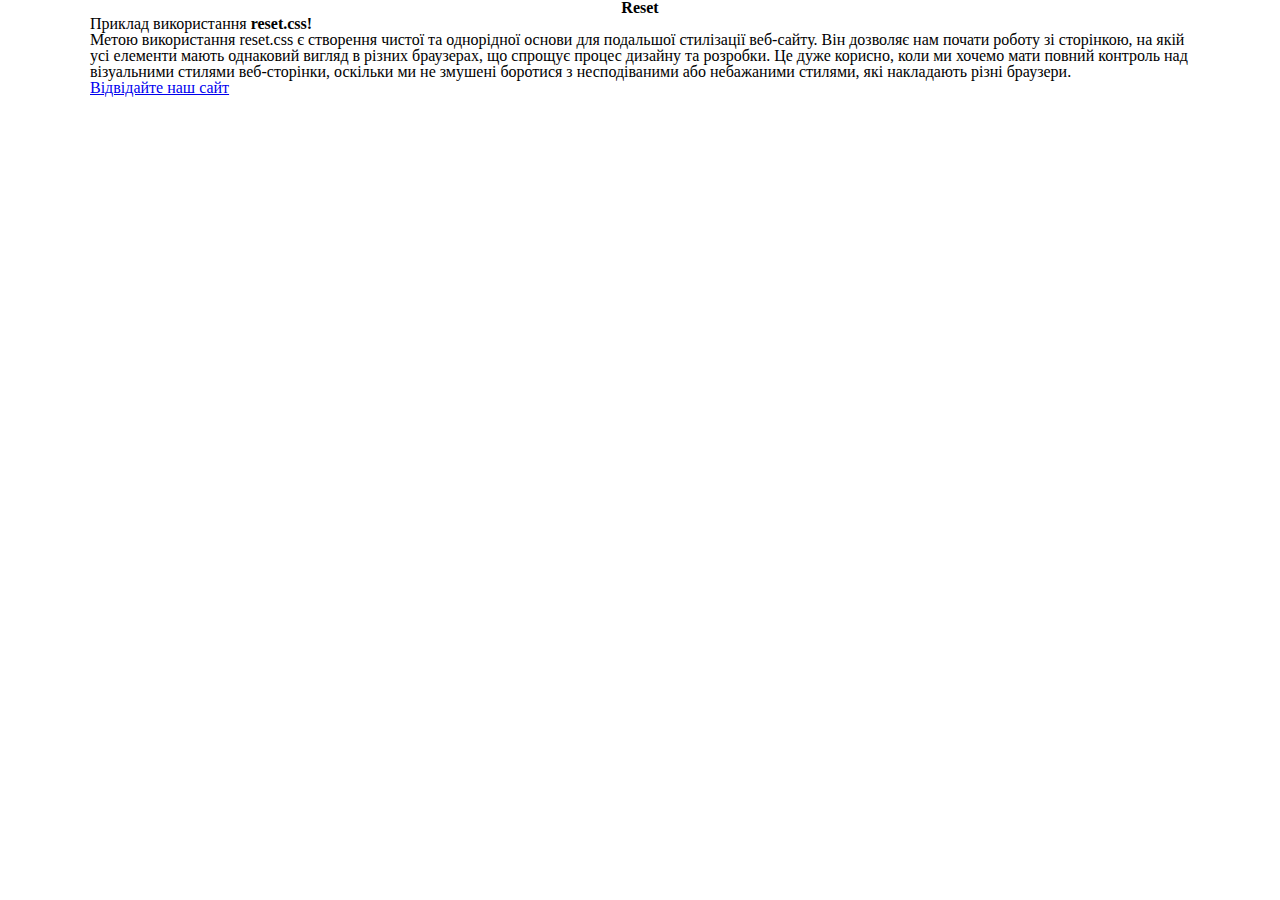
<file: pages/reset.html>
<!doctype html>
<html lang="uk">
<head>
  <meta charset="UTF-8">
  <meta name="viewport"
        content="width=device-width, user-scalable=no, initial-scale=1.0, maximum-scale=1.0, minimum-scale=1.0">
  <meta http-equiv="X-UA-Compatible" content="ie=edge">
  <title>Reset</title>
  <link rel="stylesheet" href="../css/reset.css">
  <link rel="stylesheet" href="../css/style.css">
</head>
<body>
<div>
  <h1>Reset</h1>
  <p> Приклад використання <b>reset.css!</b>
  </p>
  <p>Метою використання <span>reset.css</span> є створення чистої та однорідної основи для подальшої стилізації
    веб-сайту. Він дозволяє нам почати роботу зі сторінкою, на якій усі елементи мають однаковий вигляд в різних
    браузерах, що спрощує процес дизайну та розробки. Це дуже корисно, коли ми хочемо мати повний контроль над
    візуальними стилями веб-сторінки, оскільки ми не змушені боротися з несподіваними або небажаними стилями, які
    накладають різні браузери.

  </p>
</div>
<a href="https://example.com">Відвідайте наш сайт</a>
</body>
</html>
</file>
<file: css/display.css>
body {
    width: 100%;
    max-width: 1100px;
    margin: 0 auto;
}
.header {
    padding: 10px;
    margin-bottom: 58px;
    top: 0;
    left: 0;
    width: 100%;
    padding: 16px;
    box-sizing: border-box;
}

.header__nav {
    margin-left: auto;
    width: max-content;
}

.header__nav-list {
    margin: 0;
    padding: 0;
    list-style: none;
}

.header__nav-item {
    display: inline-block;
    margin-left: 20px;
}
.test {
    margin: 50px;
    border: 5px solid red;
    padding: 50px;
    width: 200px;
    box-sizing: border-box;
}
p {
    font-family: Karbon-Regular;
    font-size: 20px;
    margin: 50px;
    border: 5px solid ;
    padding: 50px;
    text-align: justify;
    box-sizing: border-box;
    display: flex;
}
</file>
<file: css/float-clear.css>
.header {
    padding: 10px;
    margin-bottom: 58px;
    position: fixed;
    top: 0;
    left: 0;
    width: 100%;
    padding: 16px;
    box-sizing: border-box;
}
.header__nav {
    margin-right: auto;
    width: max-content;
}

.header__nav-list {
    margin: 0;
    padding: 0;
    list-style: none;
}

.header__nav-item {
    display: inline-block;
    margin-left: 20px;
}

.header__nav-link {
    float: right;
}

.main {
    width: 100%;
    max-width: 1100px;
    margin: 0 auto;
}
h1 {
    text-align: center;
}

.img1 {
    float: right;
    margin: 20px;
}
.img2 {
    float: left;
    margin: 20px;
}

.img3 {
    float: none;
}
</file>
<file: css/style.css>
body {
    width: 100%;
    max-width: 1100px;
    margin: 0 auto;
}

h1 {
    text-align: center;
}
</file>
<file: css/overflow.css>
.test {
    margin: 50px;
    border: 5px solid red;
    padding: 50px;
    width: 300px;
    height: 350px;
    box-sizing: border-box;
    overflow: auto;
}
</file>
<file: css/position.css>
body {
    font-family: monospace;
    font-size: 17px;
}

.header__nav {
    margin-right: auto;
    width: max-content;
}

.header__nav-list {
    margin: 0;
    padding: 0;
    list-style: none;
}

.header__nav-item {
    display: inline-block;
    margin-left: 20px;
}

.header__nav-link {
    float: right;
}

.main {
    width: 100%;
    max-width: 1100px;
    margin: 0 auto;
}

.info {
    padding: 4px 6px;
}

code {
    font-weight: 700;
    color: #444;
    border-bottom: 2px solid #666;
}

.wrapper {
    display: flex;
    justify-content: space-around;
}

.block {
    width: 25%;
    height: 150px;
    background-color: gold;
    position: relative;
    font-size: 12px;
    padding: 4px;
}

.block .child {
    background-color: #222;
    display: inline-block;
    color: #fff;
    top: 16px;
    left: 16px;
    padding: 16px;
}
button {
    position: sticky;
    bottom: 5px;
    left: 100%;
}

.block.one .child {
    position: static;
}

.block.two .child {
    position: relative;
}

.block.three .child {
    position: absolute;
}
</file>
